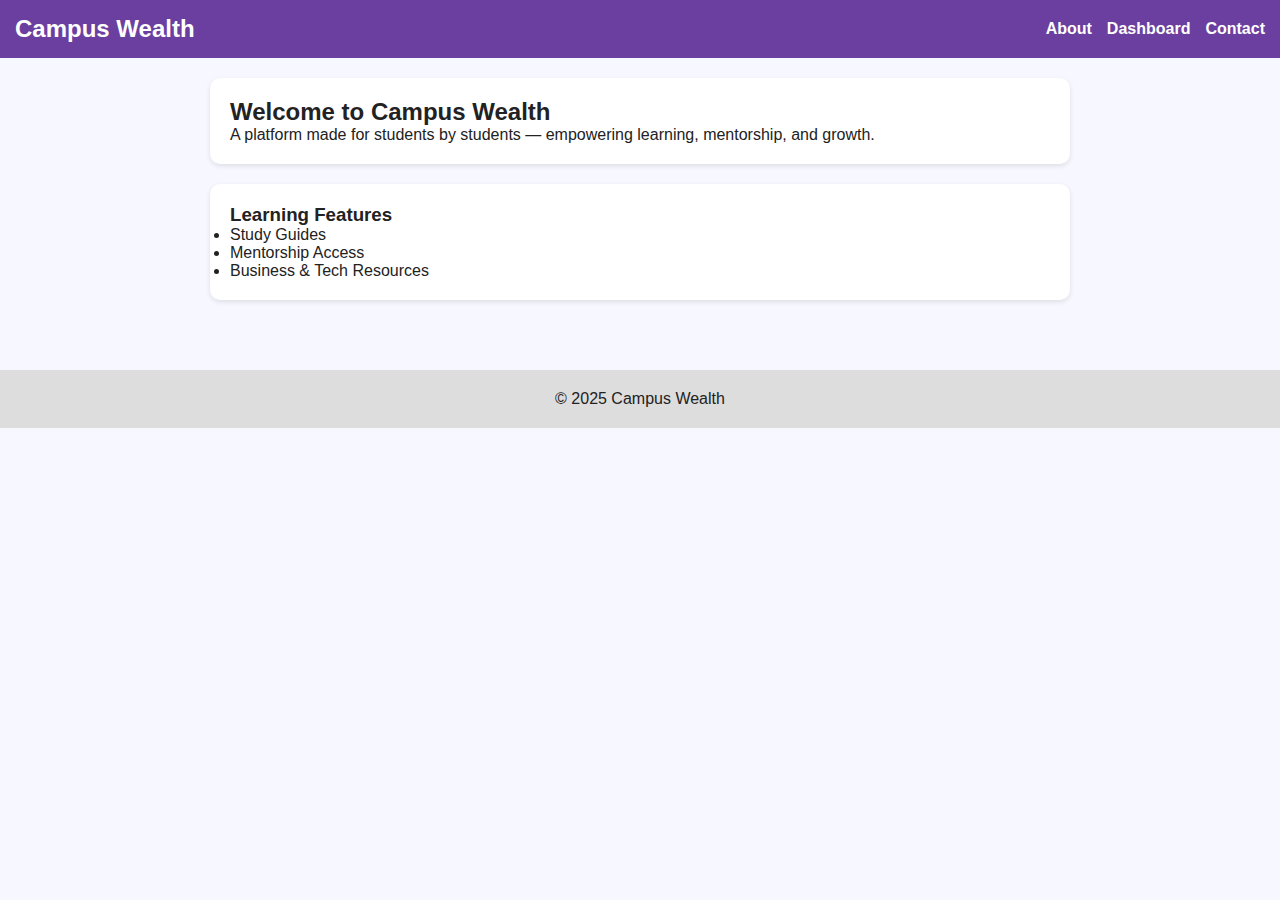
<file: index.html>
<!DOCTYPE html><html><head>
<title>Campus Wealth - Home</title>
<link rel="stylesheet" href="style.css"></head>
<body>
<header><h2>Campus Wealth</h2>
<nav><a href="about.html">About</a><a href="dashboard.html">Dashboard</a><a href="contact.html">Contact</a></nav></header>
<div class="container">
<div class="card"><h2>Welcome to Campus Wealth</h2><p>A platform made for students by students — empowering learning, mentorship, and growth.</p></div>
<div class="card"><h3>Learning Features</h3><ul><li>Study Guides</li><li>Mentorship Access</li><li>Business & Tech Resources</li></ul></div>
</div><div class="footer">© 2025 Campus Wealth</div>
</body></html>
</file>
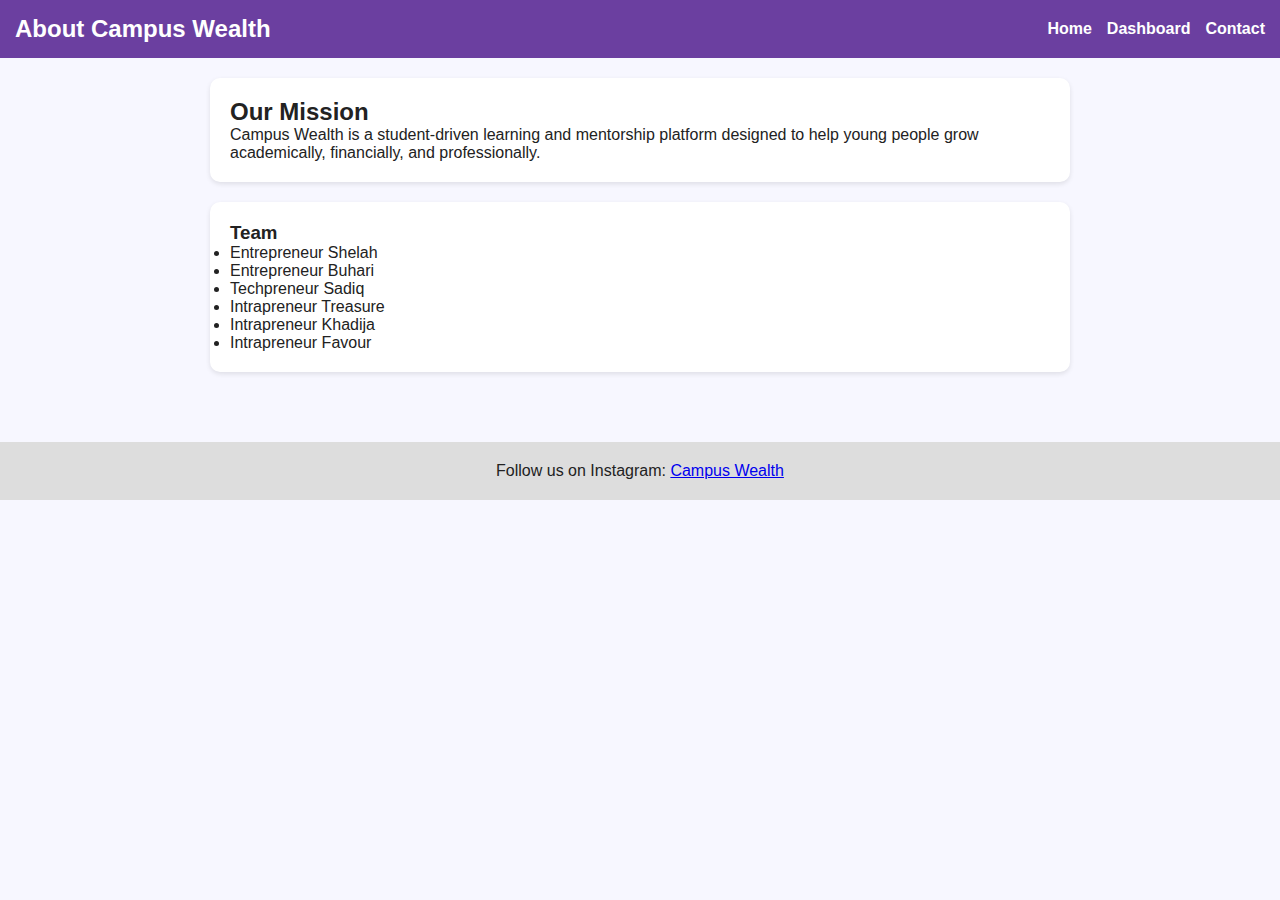
<file: about.html>
<!DOCTYPE html><html><head>
<title>About Us - Campus Wealth</title>
<link rel="stylesheet" href="style.css"></head>
<body>
<header><h2>About Campus Wealth</h2>
<nav><a href="index.html">Home</a><a href="dashboard.html">Dashboard</a><a href="contact.html">Contact</a></nav></header>
<div class="container">
<div class="card"><h2>Our Mission</h2><p>Campus Wealth is a student‑driven learning and mentorship platform designed to help young people grow academically, financially, and professionally.</p></div>
<div class="card"><h3>Team</h3><ul>
<li>Entrepreneur Shelah</li><li>Entrepreneur Buhari</li><li>Techpreneur Sadiq</li>
<li>Intrapreneur Treasure</li><li>Intrapreneur Khadija</li><li>Intrapreneur Favour</li>
</ul></div></div>
<div class="footer">Follow us on Instagram:
<a href="https://www.instagram.com/camp.uswealth" target="_blank">Campus Wealth</a></div>
</body></html>
</file>
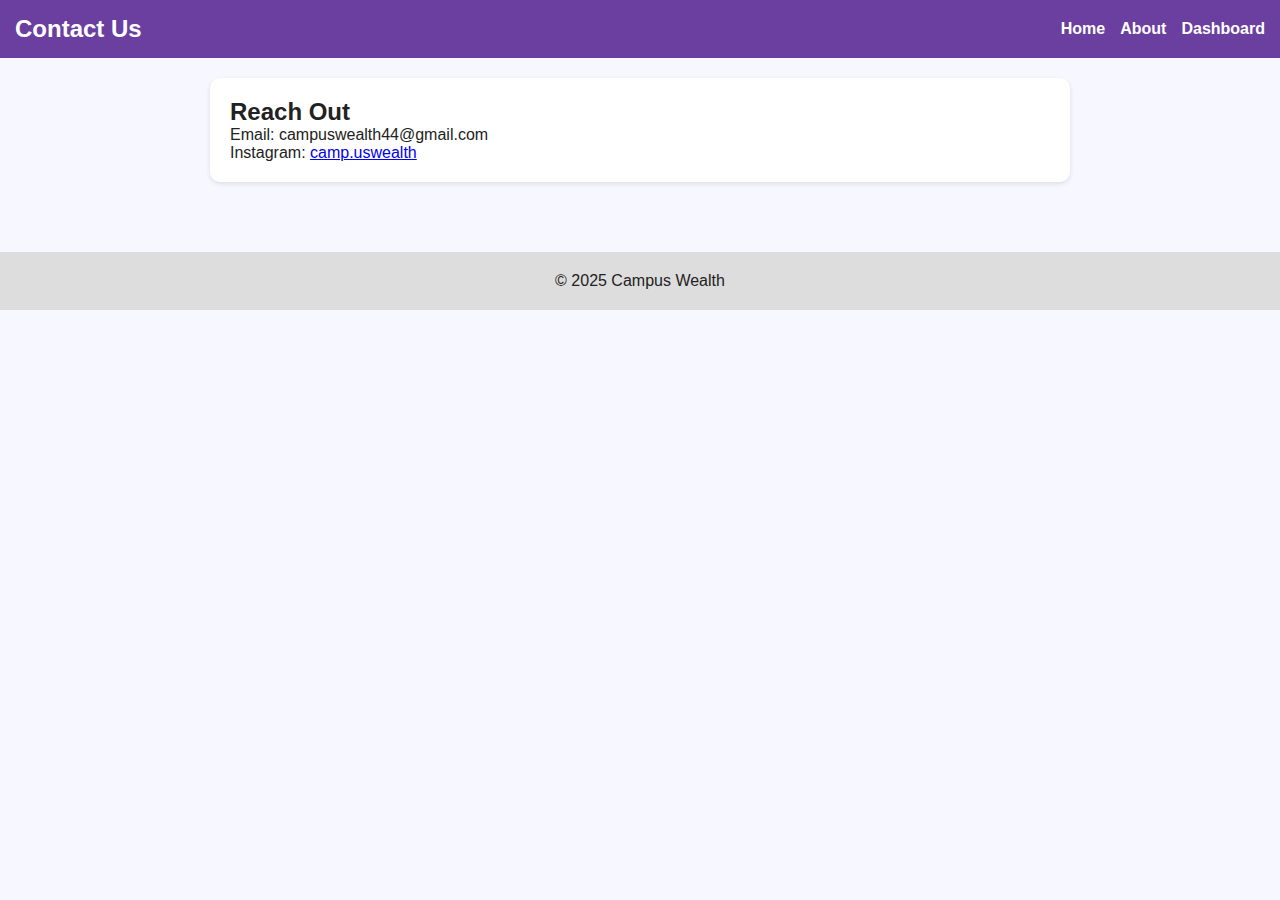
<file: contact.html>
<!DOCTYPE html><html><head><title>Contact - Campus Wealth</title>
<link rel="stylesheet" href="style.css"></head>
<body>
<header><h2>Contact Us</h2>
<nav><a href="index.html">Home</a><a href="about.html">About</a><a href="dashboard.html">Dashboard</a></nav></header>
<div class="container"><div class="card">
<h2>Reach Out</h2>
<p>Email: campuswealth44@gmail.com</p>
<p>Instagram: <a href="https://www.instagram.com/camp.uswealth" target="_blank">camp.uswealth</a></p>
</div></div>
<div class="footer">© 2025 Campus Wealth</div>
</body></html>
</file>
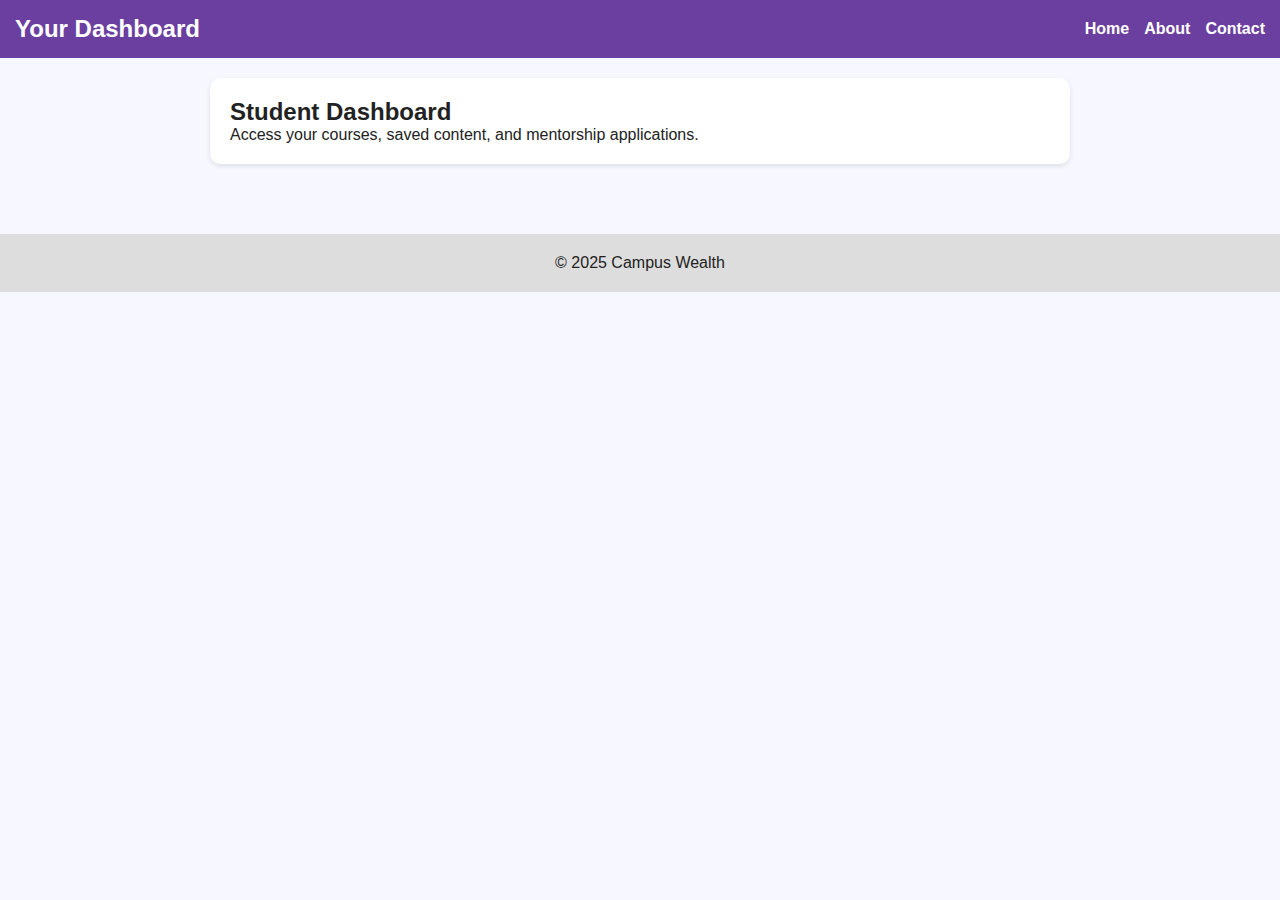
<file: dashboard.html>
<!DOCTYPE html><html><head><title>Dashboard - Campus Wealth</title>
<link rel="stylesheet" href="style.css"></head>
<body>
<header><h2>Your Dashboard</h2>
<nav><a href="index.html">Home</a><a href="about.html">About</a><a href="contact.html">Contact</a></nav></header>
<div class="container"><div class="card">
<h2>Student Dashboard</h2><p>Access your courses, saved content, and mentorship applications.</p>
</div></div><div class="footer">© 2025 Campus Wealth</div>
</body></html>
</file>
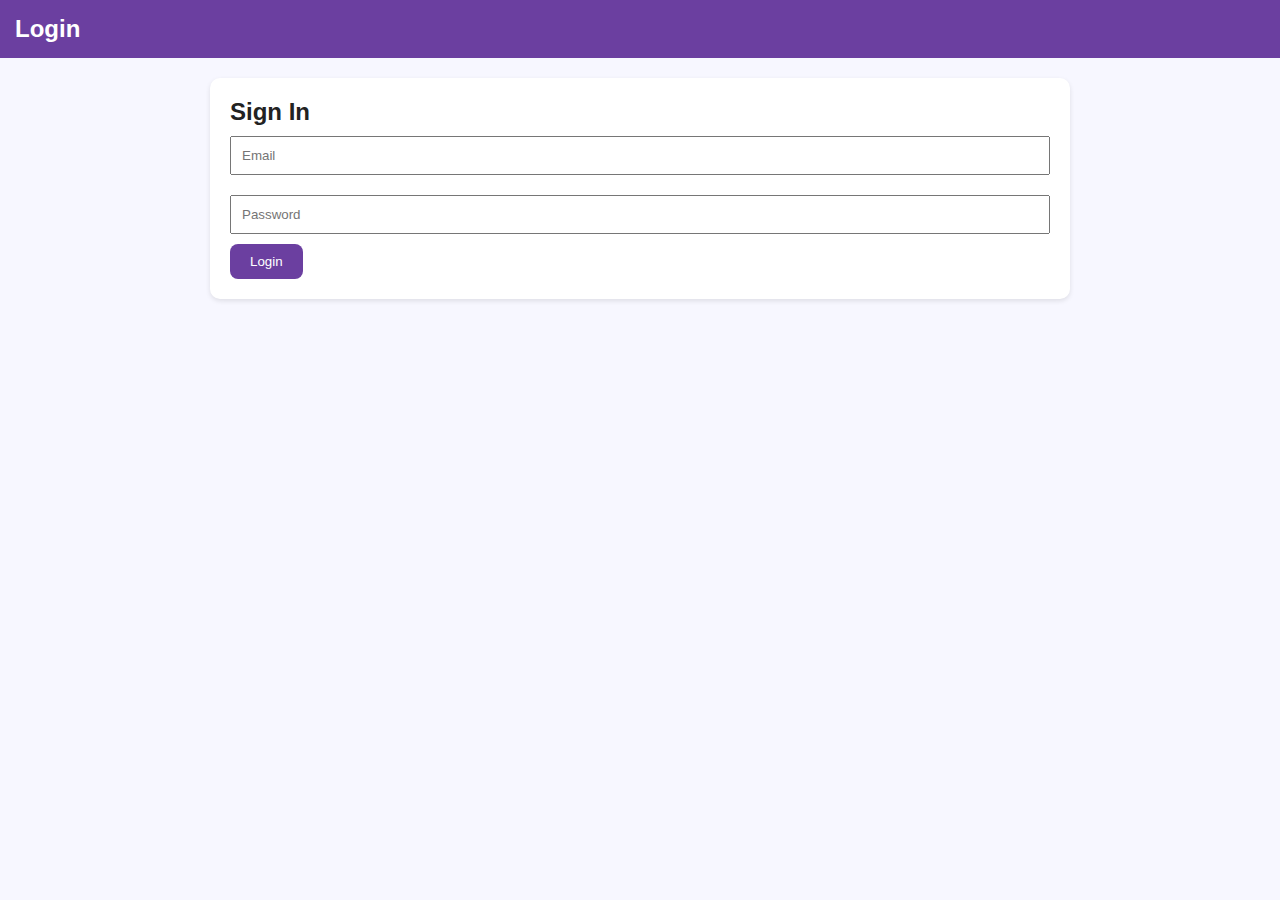
<file: login.html>
<!DOCTYPE html><html><head><title>Login - Campus Wealth</title>
<link rel="stylesheet" href="style.css"></head>
<body>
<header><h2>Login</h2></header>
<div class="container"><div class="card">
<h2>Sign In</h2>
<input placeholder="Email" style="width:100%;padding:10px;margin:10px 0;">
<input placeholder="Password" type="password" style="width:100%;padding:10px;margin:10px 0;">
<button>Login</button></div></div></body></html>
</file>
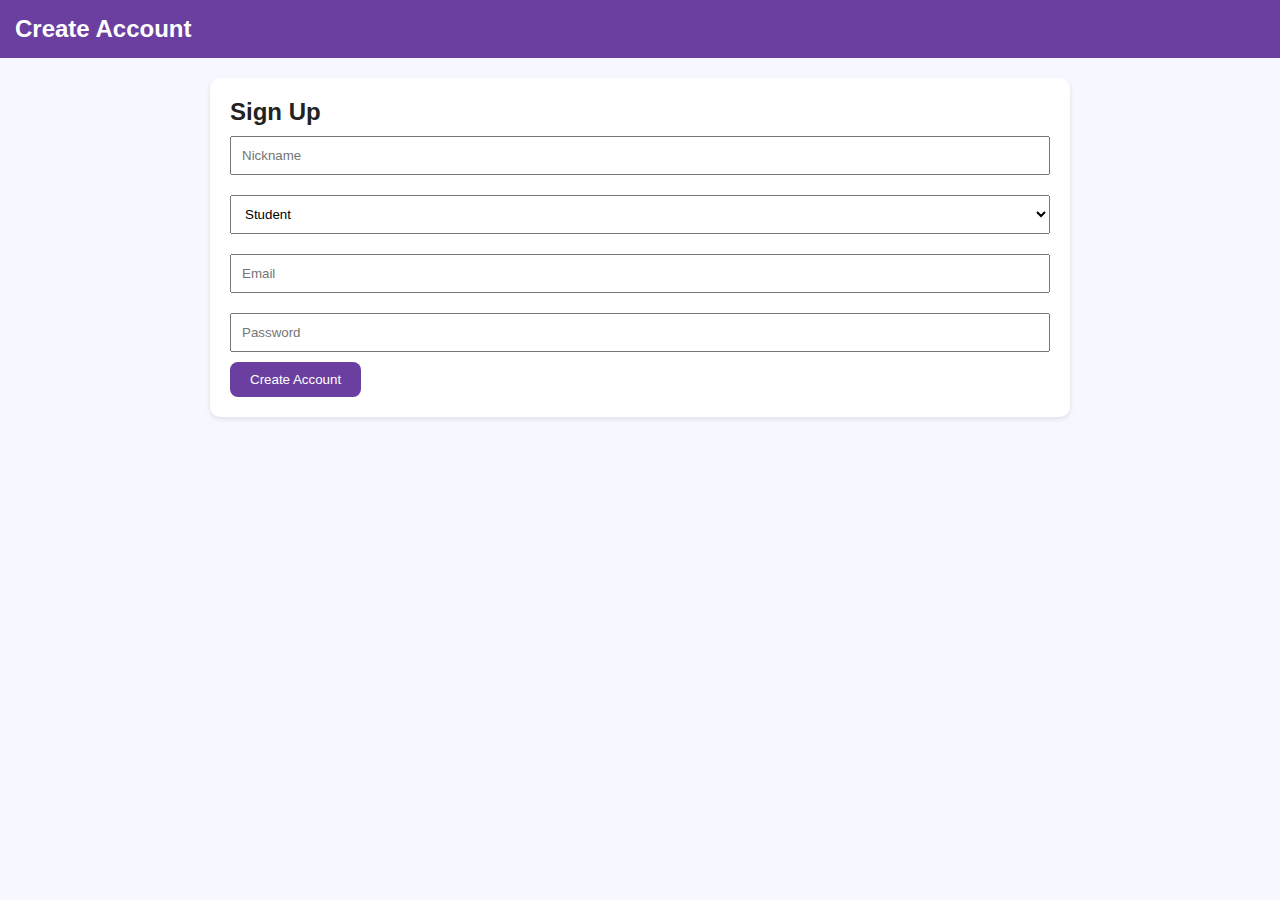
<file: signup.html>
<!DOCTYPE html><html><head><title>Sign Up - Campus Wealth</title>
<link rel="stylesheet" href="style.css"></head>
<body>
<header><h2>Create Account</h2></header>
<div class="container"><div class="card">
<h2>Sign Up</h2>
<input placeholder="Nickname" style="width:100%;padding:10px;margin:10px 0;">
<select style="width:100%;padding:10px;margin:10px 0;">
<option>Student</option><option>Mentor</option>
</select>
<input placeholder="Email" style="width:100%;padding:10px;margin:10px 0;">
<input placeholder="Password" type="password" style="width:100%;padding:10px;margin:10px 0;">
<button>Create Account</button></div></div></body></html>
</file>
<file: style.css>
*{margin:0;padding:0;box-sizing:border-box;}
body{font-family:Arial;background:#f7f7ff;color:#222;}
header{background:#6b3fa0;color:white;padding:15px;display:flex;justify-content:space-between;align-items:center;}
nav a{color:white;margin-left:15px;text-decoration:none;font-weight:bold;}
.container{padding:20px;max-width:900px;margin:auto;}
.card{background:white;padding:20px;border-radius:10px;box-shadow:0 2px 5px rgba(0,0,0,.1);margin-bottom:20px;}
button{padding:10px 20px;background:#6b3fa0;color:white;border:none;border-radius:8px;}
.footer{background:#ddd;padding:20px;text-align:center;margin-top:30px;}
@media(max-width:600px){
    header{flex-direction:column;}
    nav a{margin:10px;}
}
</file>
